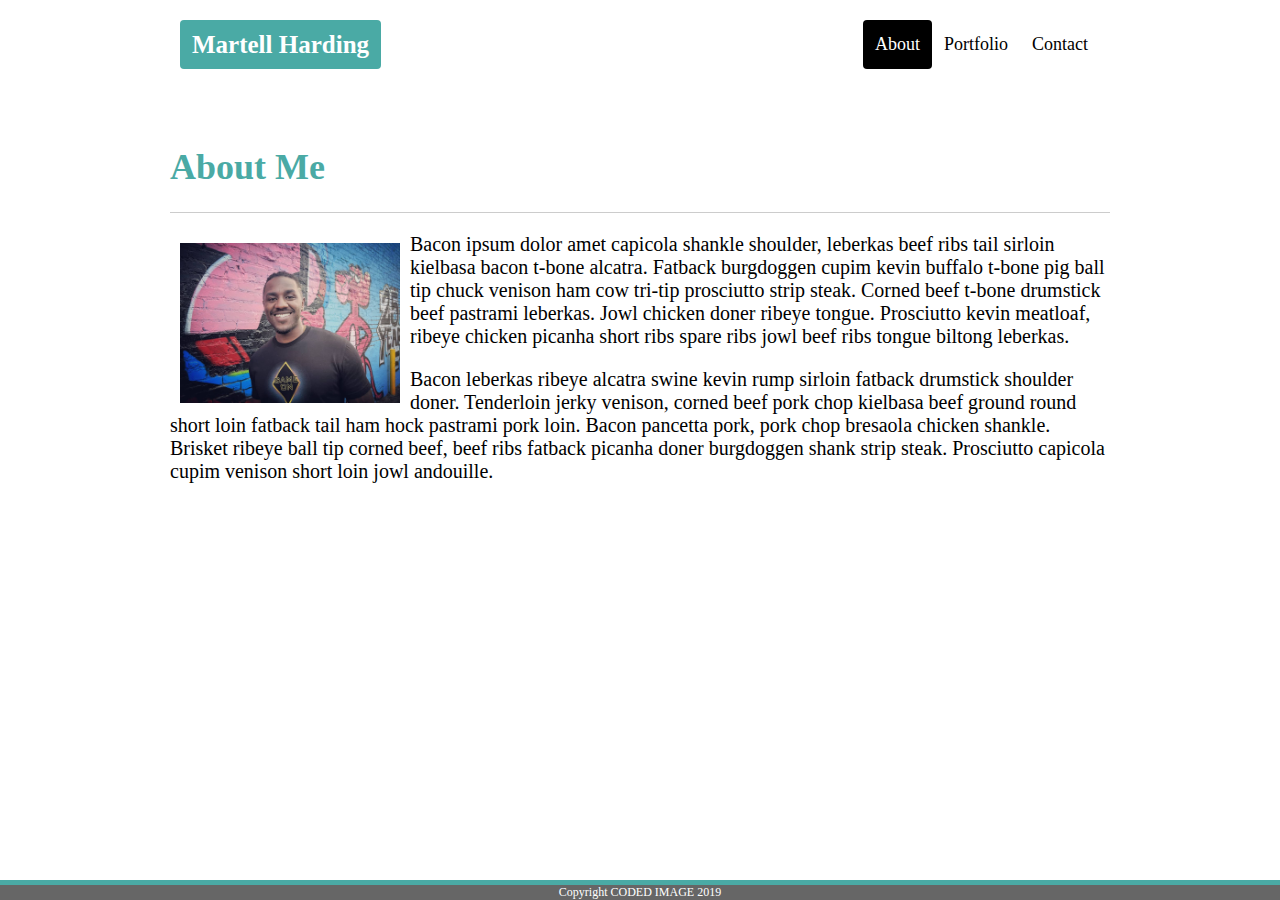
<file: index.html>
<!DOCTYPE html>
<html lang="en-us">

<head>

    <link rel="stylesheet" type="text/css" href="assets/style.css">
</head>

<body>

    <div class="behindHeader"></div>
    <div class="navbar">
        <a href="index.html" class="logo">Martell Harding</a>
        <div class="navbar-right">
            <a class="active" href="#home">About</a>
            <a href="portfolio.html">Portfolio</a>
            <a href="contact.html">Contact</a>
        </div>

    </div>

    <br>

    <div class="main">
        <header>
            <h1>About Me</h1>
        </header>

        <hr />

        <img src="assets/images/thisGuy.jpg" alt="thisGuy" style="width:240px;height:180px">

        <p>Bacon ipsum dolor amet capicola shankle shoulder, leberkas beef ribs tail sirloin kielbasa bacon t-bone
            alcatra.
            Fatback burgdoggen cupim kevin buffalo t-bone pig ball tip chuck venison ham cow tri-tip prosciutto
            strip steak.
            Corned beef t-bone drumstick beef pastrami leberkas. Jowl chicken doner ribeye tongue. Prosciutto kevin
            meatloaf, ribeye chicken picanha short ribs spare ribs jowl beef ribs tongue biltong leberkas.</p>

        <p>Bacon leberkas ribeye alcatra swine kevin rump sirloin fatback drumstick shoulder doner. Tenderloin jerky
            venison, corned beef pork chop kielbasa beef ground round short loin fatback tail ham hock pastrami pork
            loin.
            Bacon pancetta pork, pork chop bresaola chicken shankle. Brisket ribeye ball tip corned beef, beef ribs
            fatback
            picanha doner burgdoggen shank strip steak. Prosciutto capicola cupim venison short loin jowl andouille.
        </p>

    </div>

    <div class="behindFooter"></div>
    <div class="footer">Copyright CODED IMAGE 2019</div>
</body>

</html>
</file>
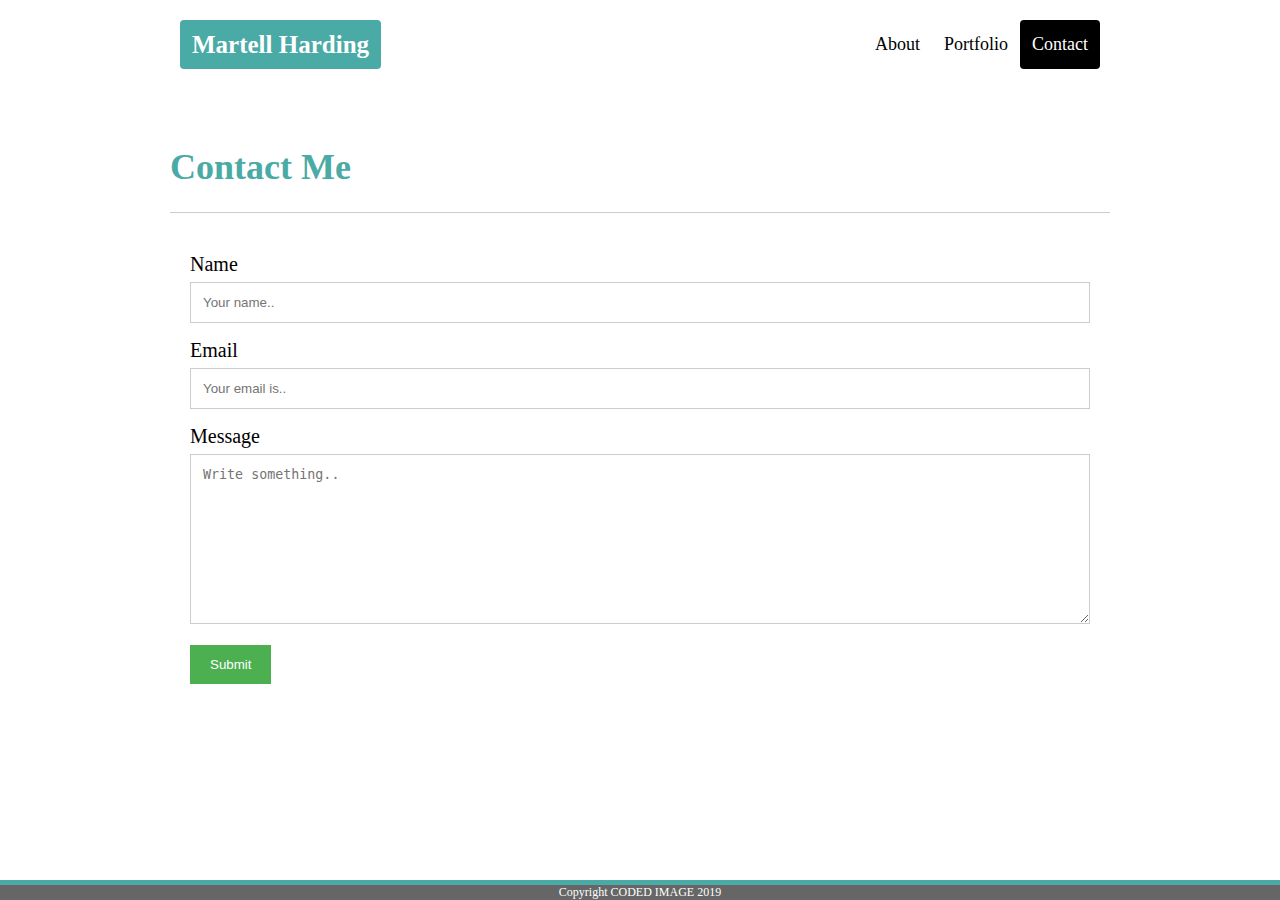
<file: contact.html>
<!DOCTYPE html>
<html lang="en-us">

<head>

    <link rel="stylesheet" type="text/css" href="assets/style.css">
</head>

<body>

    <div class="behindHeader"></div>
    <div class="navbar">
        <a href="index.html" class="logo">Martell Harding</a>
        <div class="navbar-right">
            <a href="index.html">About</a>
            <a href="portfolio.html">Portfolio</a>
            <a class="active" href="contact.html">Contact</a>
        </div>
    
    </div>

        <br>

        <div class="main">
            <header>
                <h1>Contact Me</h1>
            </header>

            <hr />

            <div class="row">
                <div class="column">
                    <form action="/action_page.php">
                        <label for="fname">Name</label>
                        <input type="text" id="fname" name="firstname" placeholder="Your name..">
                        <label for="lname">Email</label>
                        <input type="text" id="lname" name="lastname" placeholder="Your email is..">
                        </select>
                        <label for="subject">Message</label>
                        <textarea id="subject" name="subject" placeholder="Write something.."
                            style="height:170px"></textarea>
                        <input type="submit" value="Submit">
                    </form>
                </div>
            </div>
        </div>

        <div class="behindFooter"></div>
        <div class="footer">Copyright CODED IMAGE 2019</div>

</body>

</html>
</file>
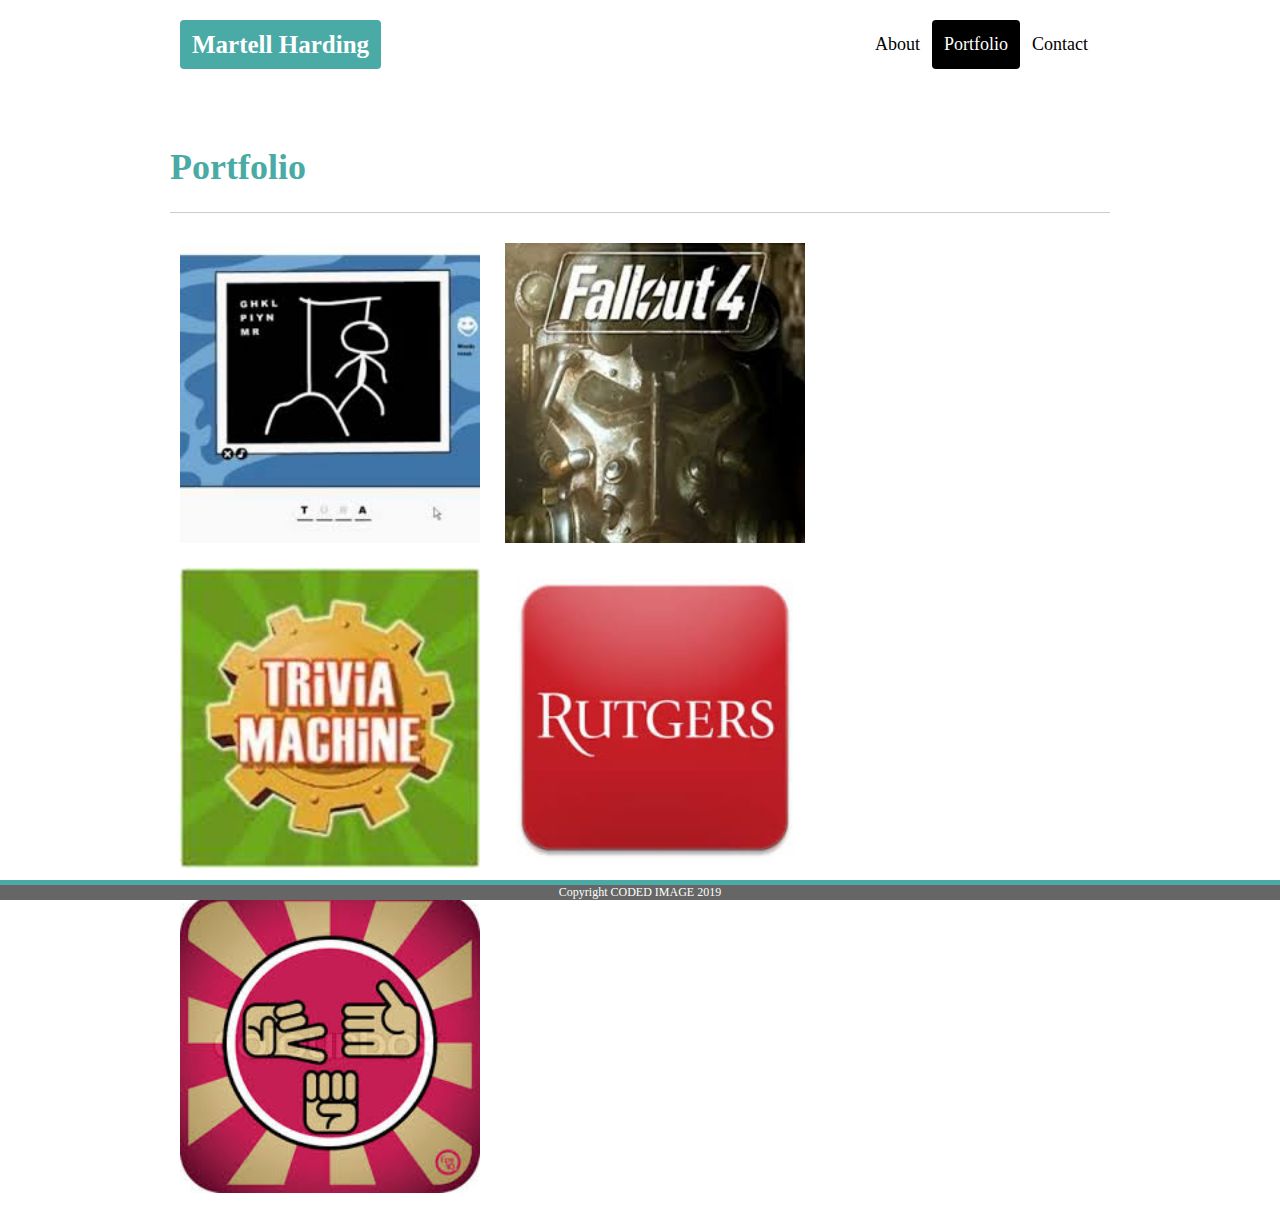
<file: portfolio.html>
<!DOCTYPE html>
<html lang="en-us">

<head>

    <link rel="stylesheet" type="text/css" href="assets/style.css">
</head>

<body>

    <div class="behindHeader"></div>
    <div class="navbar">
        <a href="index.html" class="logo">Martell Harding</a>
        <div class="navbar-right">
            <a href="index.html">About</a>
            <a class="active" href="portfolio.html">Portfolio</a>
            <a href="contact.html">Contact</a>
        </div>

    </div>

    <br>

    <div class="portfolio">
        <header>
            <h1>Portfolio</h1>
        </header>

        <hr />

        <a href="#default"><img class="images" src="assets/images/hangman.jpeg" alt="hangman" style="width:320px;height:320px"></a>
        <a href="#default"><img class="images" src="assets/images/rpg.jpeg" alt="rpgGame" style="width:320px;height:320px"></a>
        <a href="#default"><img class="images" src="assets/images/trivia.jpeg" alt="trivia" style="width:320px;height:320px"></a>
        <a href="#default"><img class="images" src="assets/images/rutgers.jpeg" alt="rutgers" style="width:320px;height:320px"></a>
        <a href="#default"><img class="images" src="assets/images/rockPaper.jpeg" alt="rockPaper" style="width:320px;height:320px"></a>

    </div>

    <div class="behindFooter"></div>
    <div class="footer">Copyright CODED IMAGE 2019</div>

</body>

</html>
</file>
<file: assets/style.css>
/* Index Css */

* {
    box-sizing: border-box;
}

body {
    margin: 0;
    font-size: 20px;
    background-color: url("..");
}

.behindFooter {
  position: fixed;
  left: 0;
  bottom: 0;
  height: 20px;
  width: 100%;
  background-color: #4aaaa5;
  color: white;
}

.behindHeader {
  position: fixed;
  left: 0;
  top: 0;
  padding: 44.5px;
  width: 100%;
  background-color: white;
}

.footer {
  position: fixed;
  left: 0;
  bottom: 0;
  width: 100%;
  background-color: #666666;
  color: white;
  text-align: center;
  font-size: 12px;
}

h1 {
    color: #4aaaa5;
    font-size: 36px;
}

hr {
    display: block;
    height: 1px;
    border: 0;
    border-top: 1px solid #ccc;
    margin: 1em 0;
    padding: 0;
}

img {
    float: left;
    padding: 10px;
}

.main {
    margin: 0 auto;
    background-color: #ffffff;  
    padding: 10px;
    width: 960px;
}

.navbar {
    background: white;
    margin: 0 auto;
    overflow: hidden;
    padding: 20px;
    position: relative;
    width: 960px;
}

.navbar a {
    float: left;
    color: black;
    text-align: center;
    padding: 12px;
    text-decoration: none;
    font-size: 18px;
    line-height: 25px;
    border-radius: 4px;
}

.navbar a.logo {
    background: #4aaaa5;
    color: white;
    font-size: 25px;
    font-weight: bold;
}

.navbar a:hover {
    background-color: #ddd;
    color: white;
}

.navbar a.active {
    background-color: black;
    color: white;
}

.navbar-right {
    float: right;
}

@media screen and (max-width: 960px) {
    .navbar a {
        float: none;
        display: block;
        text-align: left;
    }

    .navbar-right {
        float: none;
    }
}


/* Contact Css */
input[type=text], select, textarea {
    width: 100%;
    padding: 12px;
    border: 1px solid #ccc;
    margin-top: 6px;
    margin-bottom: 16px;
    resize: vertical;
  }
  
input[type=submit] {
    background-color: #4CAF50;
    color: white;
    padding: 12px 20px;
    border: none;
    cursor: pointer;
  }
  
input[type=submit]:hover {
    background-color: #45a049;
  }
  
  /* Style the container/contact section */
.container {
    background-color: #ffffff;
    margin: 0 auto;
    
    width: 960px;
  }
  
  /* Create two columns that float next to eachother */
.column {
  margin: 0 auto;
  padding: 20px;
  }

.row {
  background-color: #ffffff;
}
  
  /* Clear floats after the columns */
  
  /* Responsive layout - when the screen is less than 600px wide, make the two columns stack on top of each other instead of next to each other */
@media screen and (max-width: 960px) {
  .column, input[type=submit] {
      width: 100%;
      margin-top: 0;
    }
  }


/* Portfolio CSS */

.portfolio {
  margin: 0 auto;
  background-color: #ffffff;  
  padding: 10px;
  width: 960px;
}

.images {
  float: none;
}
</file>
